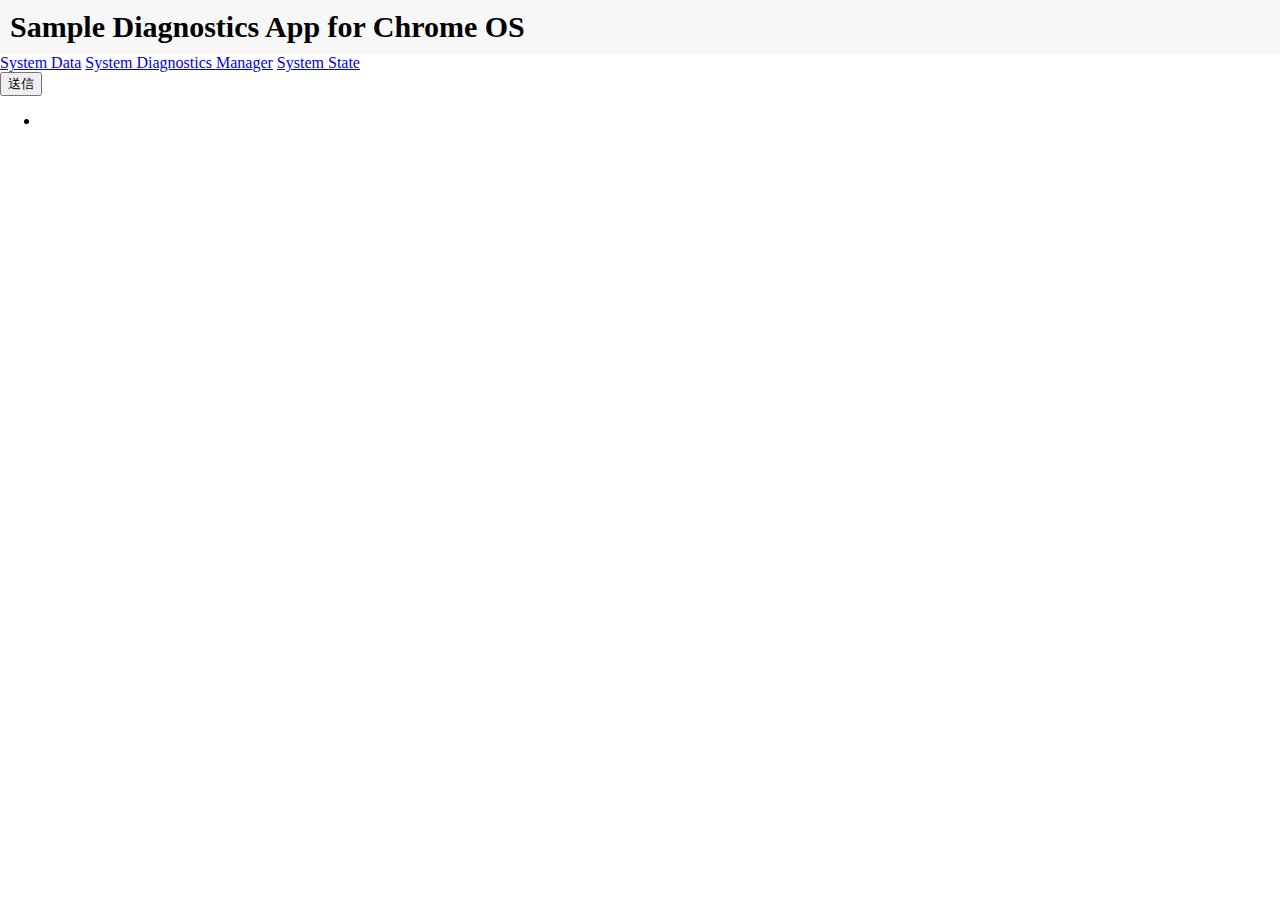
<file: index.html>
<!DOCTYPE html>
<html lang="en">

<head>
    <meta charset="UTF-8">
    <meta http-equiv="X-UA-Compatible" content="IE=edge">
    <meta name="viewport" content="width=device-width, initial-scale=1.0">
    <link rel="stylesheet" type="text/css" href="./style.css" />
    <link rel="manifest" href="./manifest.json">
    <title>Sample Diagnostics App for Chrome OS</title>
</head>

<body>
    <header>
        <h1>Sample Diagnostics App for Chrome OS</h1>
    </header>
    <section>
        <a href="./pages/system_data.html">System Data</a>
        <a href="./pages/system_diagnostics.html">System Diagnostics Manager</a>
        <a href="./pages/ststem_state.html">System State</a>
    </section>
    <button id="send">送信</button>
    <ul>
        <li id="recieve"></li>
    </ul>
    <script src="./script.js"></script>
</body>

</html>
</file>
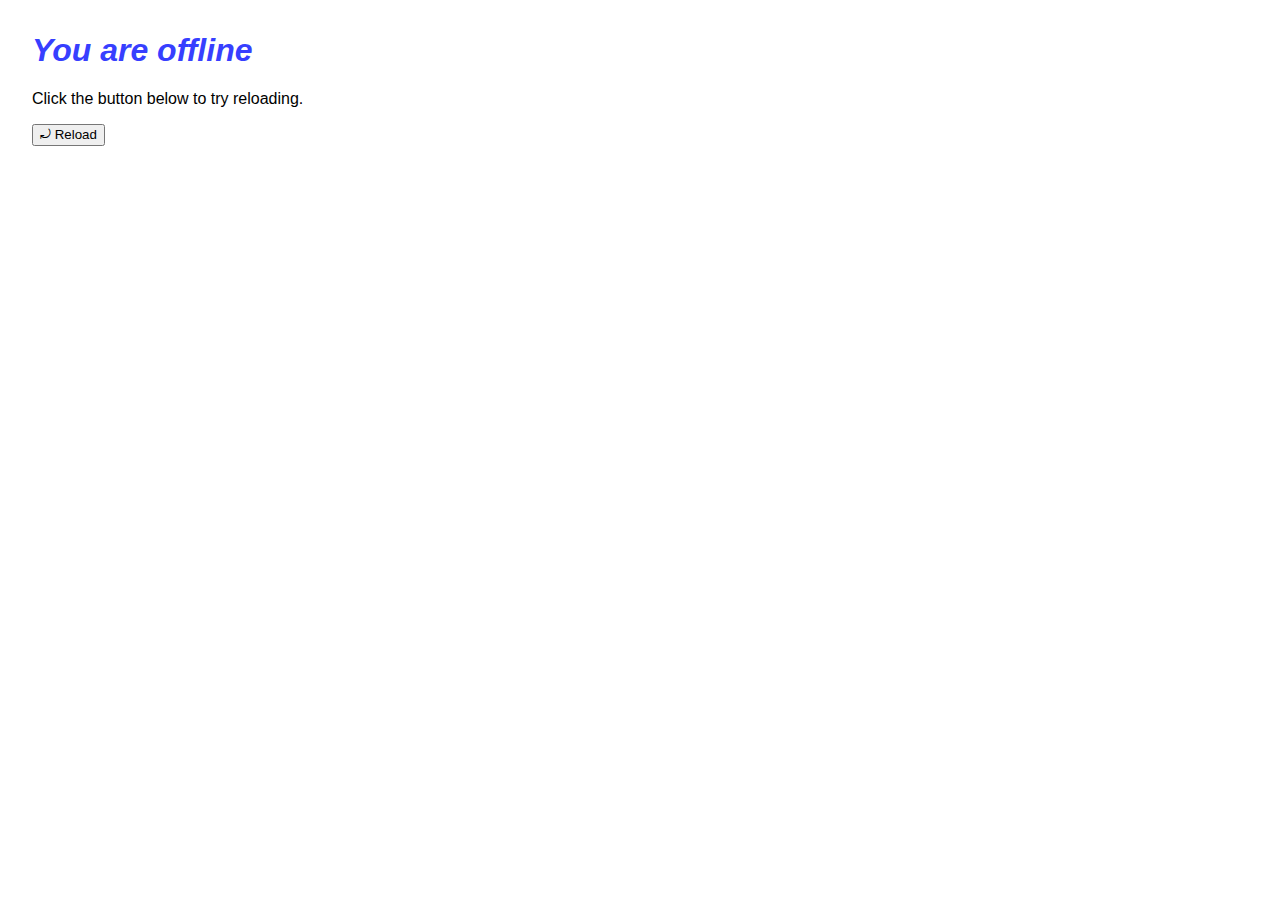
<file: offline.html>
<!DOCTYPE html>
<html lang="en">

<head>
    <meta charset="utf-8" />
    <meta http-equiv="X-UA-Compatible" content="IE=edge" />
    <meta name="viewport" content="width=device-width, initial-scale=1" />

    <title>You are offline</title>

    <style>
        body {
            font-family: helvetica, arial, sans-serif;
            margin: 2em;
        }

        h1 {
            font-style: italic;
            color: #373fff;
        }

        p {
            margin-block: 1rem;
        }

        button {
            display: block;
        }
    </style>
</head>

<body>
    <h1>You are offline</h1>

    <p>Click the button below to try reloading.</p>
    <button type="button">⤾ Reload</button>

    <script>
        document.querySelector("button").addEventListener("click", () => {
            window.location.reload();
        });

        window.addEventListener('online', () => {
            window.location.reload();
        });


        async function checkNetworkAndReload() {
            try {
                const response = await fetch('.');
                if (response.status >= 200 && response.status < 500) {
                    window.location.reload();
                    return;
                }
            } catch {
            }
            window.setTimeout(checkNetworkAndReload, 2500);
        }

        checkNetworkAndReload();
    </script>
</body>

</html>
</file>
<file: style.css>
body {
  margin: 0;
}
header {
  background-color: #f7f7f7;
}

h1 {
  font-size: 30px;
  font-weight: bold;
  padding: 10px;
  margin: 0;
}
</file>
